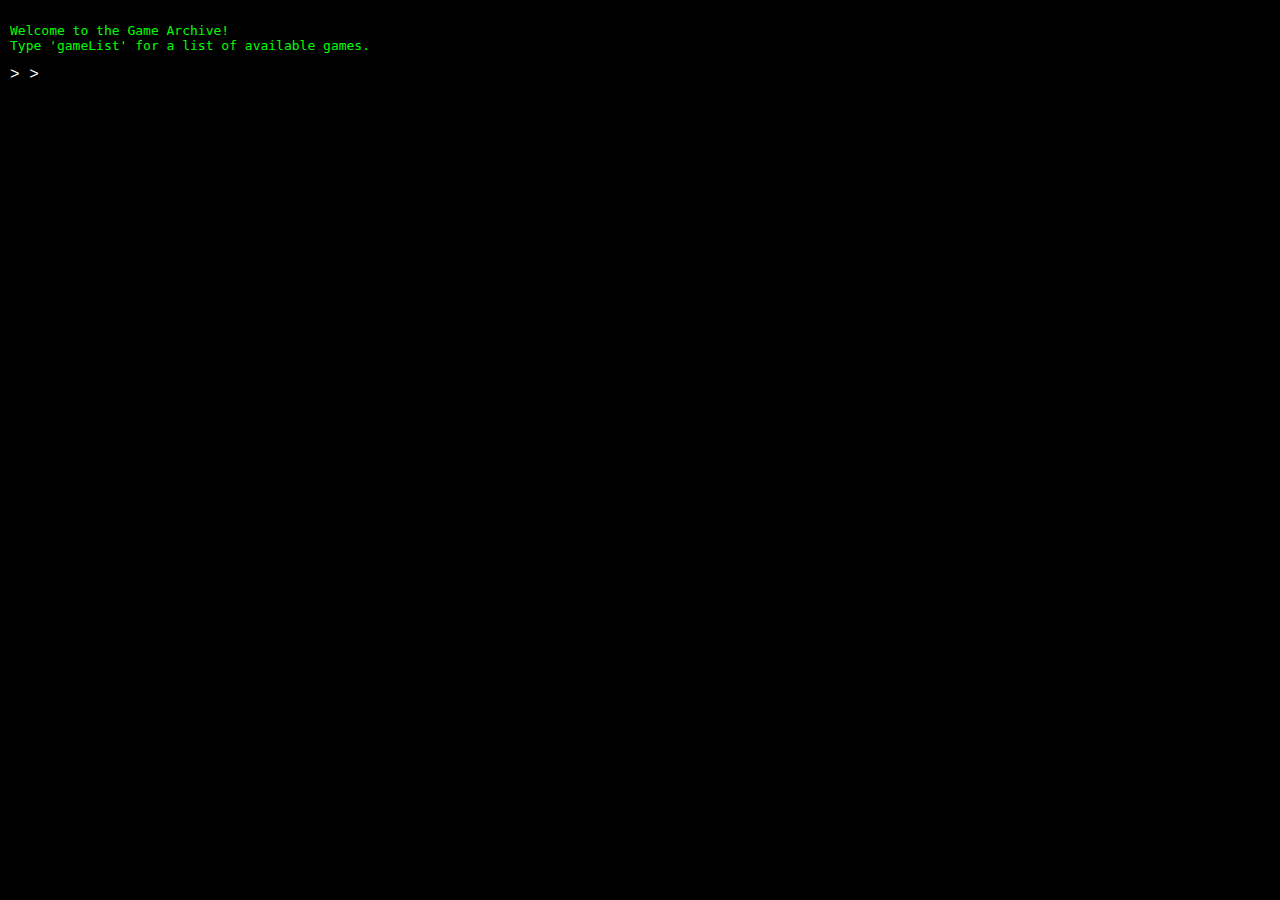
<file: index.html>
<!DOCTYPE html>
<html>
<head>
  <title>Game Archive</title>
  <style>
    body {
      font-family: "Courier New", monospace;
      background-color: #000;
      color: #0F0;
      margin: 0;
      padding: 0;
    }
    
    #terminal {
      height: 90vh;
      overflow: auto;
      padding: 10px;
    }
    
    .input-line {
      color: #FFF;
      overflow: hidden;
    }
    
    .input-line::before {
      content: "> ";
    }
    
    .input-line input {
      background-color: transparent;
      border: none;
      outline: none;
      width: 90%;
      color: #0F0;
    }
  </style>
</head>
<body>
  <div id="terminal">
    <pre>Welcome to the Game Archive!
Type 'gameList' for a list of available games.</pre>
    <div class="input-line">
      > <input type="text" id="command-input" autofocus>
    </div>
  </div>
  
  <script>
    const terminal = document.getElementById('terminal');
    let commandInput = document.getElementById('command-input');
    
    commandInput.addEventListener('keydown', function(e) {
      if (e.key === 'Enter') {
        processCommand();
      }
    });
    
    function processCommand() {
      const command = commandInput.value.trim().toLowerCase();
      const inputLine = document.createElement('div');
      inputLine.className = 'input-line';
      
      if (command === 'gamelist') {
        terminal.innerHTML += '<pre>Available games: \n Slope \n WingedBullet \n SwitchedSides</pre>';
      } else if (command === 'slope') {
        terminal.innerHTML += '<pre>Slope has been selected</pre>';
        // Countdown from 3 to 1
        let count = 3;
        const countdownInterval = setInterval(() => {
          if (count === 0) {
            clearInterval(countdownInterval);
            openNewTab('slope.html'); // Function to open slope.html in a new tab
          } else {
            terminal.innerHTML += '<pre>Redirecting in ' + count + '...</pre>';
            count--;
          }
        }, 1000);
      } else if (command === 'wingedbullet') {
        terminal.innerHTML += '<pre>WingedBullet has been selected</pre>';
        // Countdown from 3 to 1
        let count = 3;
        const countdownInterval = setInterval(() => {
          if (count === 0) {
            clearInterval(countdownInterval);
            openNewTab('wingedbullet.html'); // Function to open slope.html in a new tab
          } else {
            terminal.innerHTML += '<pre>Redirecting in ' + count + '...</pre>';
            count--;
          }
        }, 1000);
      } else if (command === 'switchsides') {
        terminal.innerHTML += '<pre>SwitchedSides has been selected</pre>';
        // Countdown from 3 to 1
        let count = 3;
        const countdownInterval = setInterval(() => {
          if (count === 0) {
            clearInterval(countdownInterval);
            openNewTab('switchedsides.html'); // Function to open slope.html in a new tab
          } else {
            terminal.innerHTML += '<pre>Redirecting in ' + count + '...</pre>';
            count--;
          }
        }, 1000);
      } else if (command === 'placeholder') {
        terminal.innerHTML += '<pre>placeholder has been selected</pre>';
        // Countdown from 3 to 1
        let count = 3;
        const countdownInterval = setInterval(() => {
          if (count === 0) {
            clearInterval(countdownInterval);
            openNewTab('placeholder.html'); // Function to open slope.html in a new tab
          } else {
            terminal.innerHTML += '<pre>Redirecting in ' + count + '...</pre>';
            count--;
          }
        }, 1000);
      } else if (command === 'placeholder') {
        terminal.innerHTML += '<pre>placeholder has been selected</pre>';
        // Countdown from 3 to 1
        let count = 3;
        const countdownInterval = setInterval(() => {
          if (count === 0) {
            clearInterval(countdownInterval);
            openNewTab('placeholder.html'); // Function to open slope.html in a new tab
          } else {
            terminal.innerHTML += '<pre>Redirecting in ' + count + '...</pre>';
            count--;
          }
        }, 1000);
      } else if (command === 'placeholder') {
        terminal.innerHTML += '<pre>placeholder has been selected</pre>';
        // Countdown from 3 to 1
        let count = 3;
        const countdownInterval = setInterval(() => {
          if (count === 0) {
            clearInterval(countdownInterval);
            openNewTab('placeholder.html'); // Function to open slope.html in a new tab
          } else {
            terminal.innerHTML += '<pre>Redirecting in ' + count + '...</pre>';
            count--;
          }
        }, 1000);
      } else if (command === 'placeholder') {
        terminal.innerHTML += '<pre>placeholder has been selected</pre>';
        // Countdown from 3 to 1
        let count = 3;
        const countdownInterval = setInterval(() => {
          if (count === 0) {
            clearInterval(countdownInterval);
            openNewTab('placeholder.html'); // Function to open slope.html in a new tab
          } else {
            terminal.innerHTML += '<pre>Redirecting in ' + count + '...</pre>';
            count--;
          }
        }, 1000);
      } else {
        terminal.innerHTML += '<pre>Command not recognized. Type "gameList" for available games.</pre>';
      }
      
      commandInput.value = '';
      terminal.appendChild(inputLine);
      inputLine.innerHTML = '> <input type="text" id="command-input" autofocus>';
      commandInput.removeEventListener('keydown', processCommand);
      commandInput = inputLine.querySelector('input');
      commandInput.addEventListener('keydown', function(e) {
        if (e.key === 'Enter') {
          processCommand();
        }
      });
      commandInput.focus();
      terminal.scrollTop = terminal.scrollHeight;
    }
    
    function openNewTab(url) {
      const newTab = window.open(url, '_blank');
      newTab.focus();
    }
  </script>
</body>
</html>
</file>
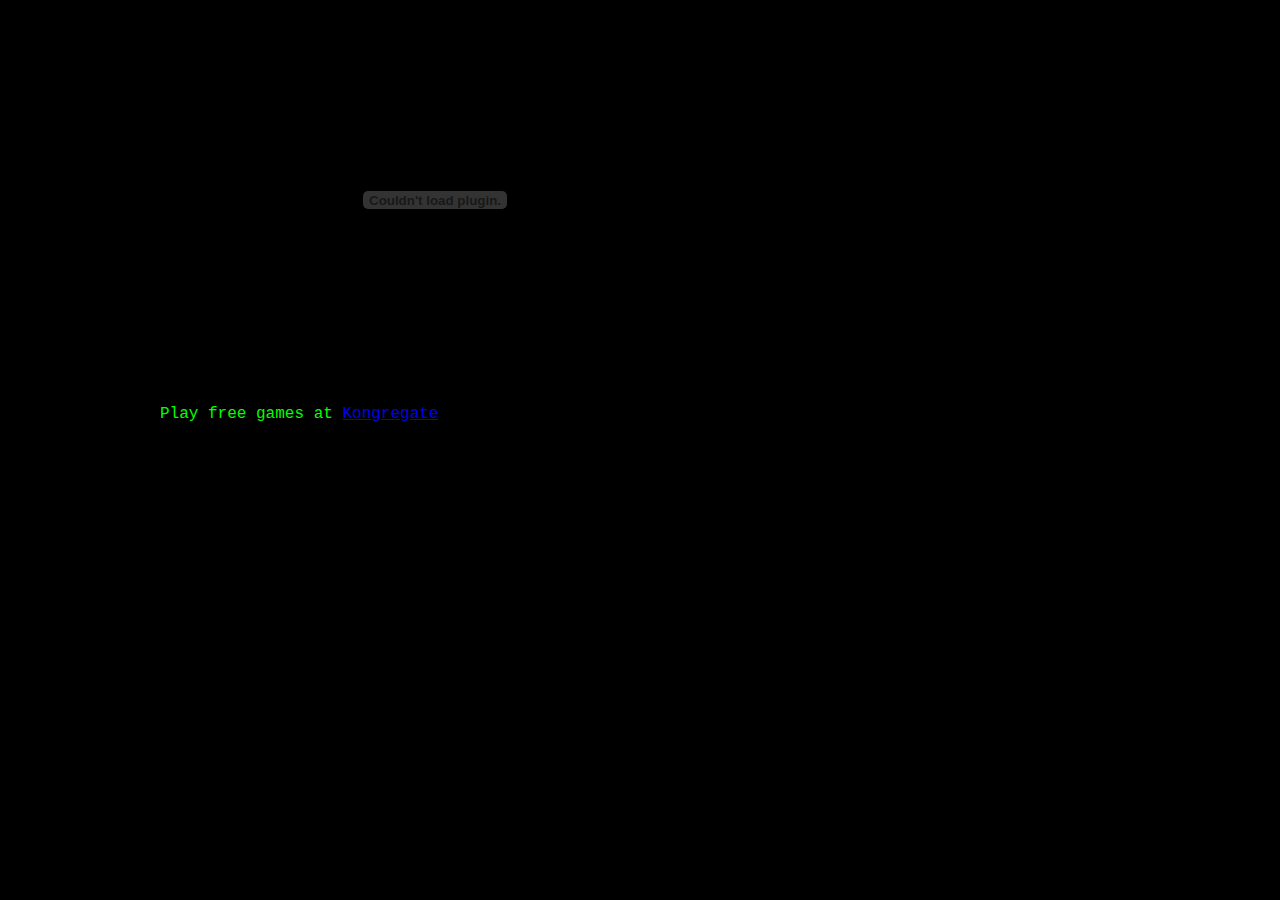
<file: wingedbullet.html>
<!DOCTYPE html>
<html>
<head>
  <title>Slope</title>
  <style>
    body {
      font-family: "Courier New", monospace;
      background-color: #000;
      color: #0F0;
      margin: 0;
      padding: 0;
      display: flex;
      align-items: center;
      justify-content: center;
    }
    
    #game-container {
      width: 960px;
      height: 641px;
      border: 0;
      margin: 0;
      padding: 0;
    }
  </style>
</head>
<body>
  <div id="game-container">
    <embed width="550" height="400" base="https://external.kongregate-games.com/gamez/0000/6057/live/" src="https://external.kongregate-games.com/gamez/0000/6057/live/embeddable_6057.swf" type="application/x-shockwave-flash"></embed><br/>Play free games at <a href="https://www.kongregate.com/">Kongregate</a>
  </div>
</body>
</html>
</file>
